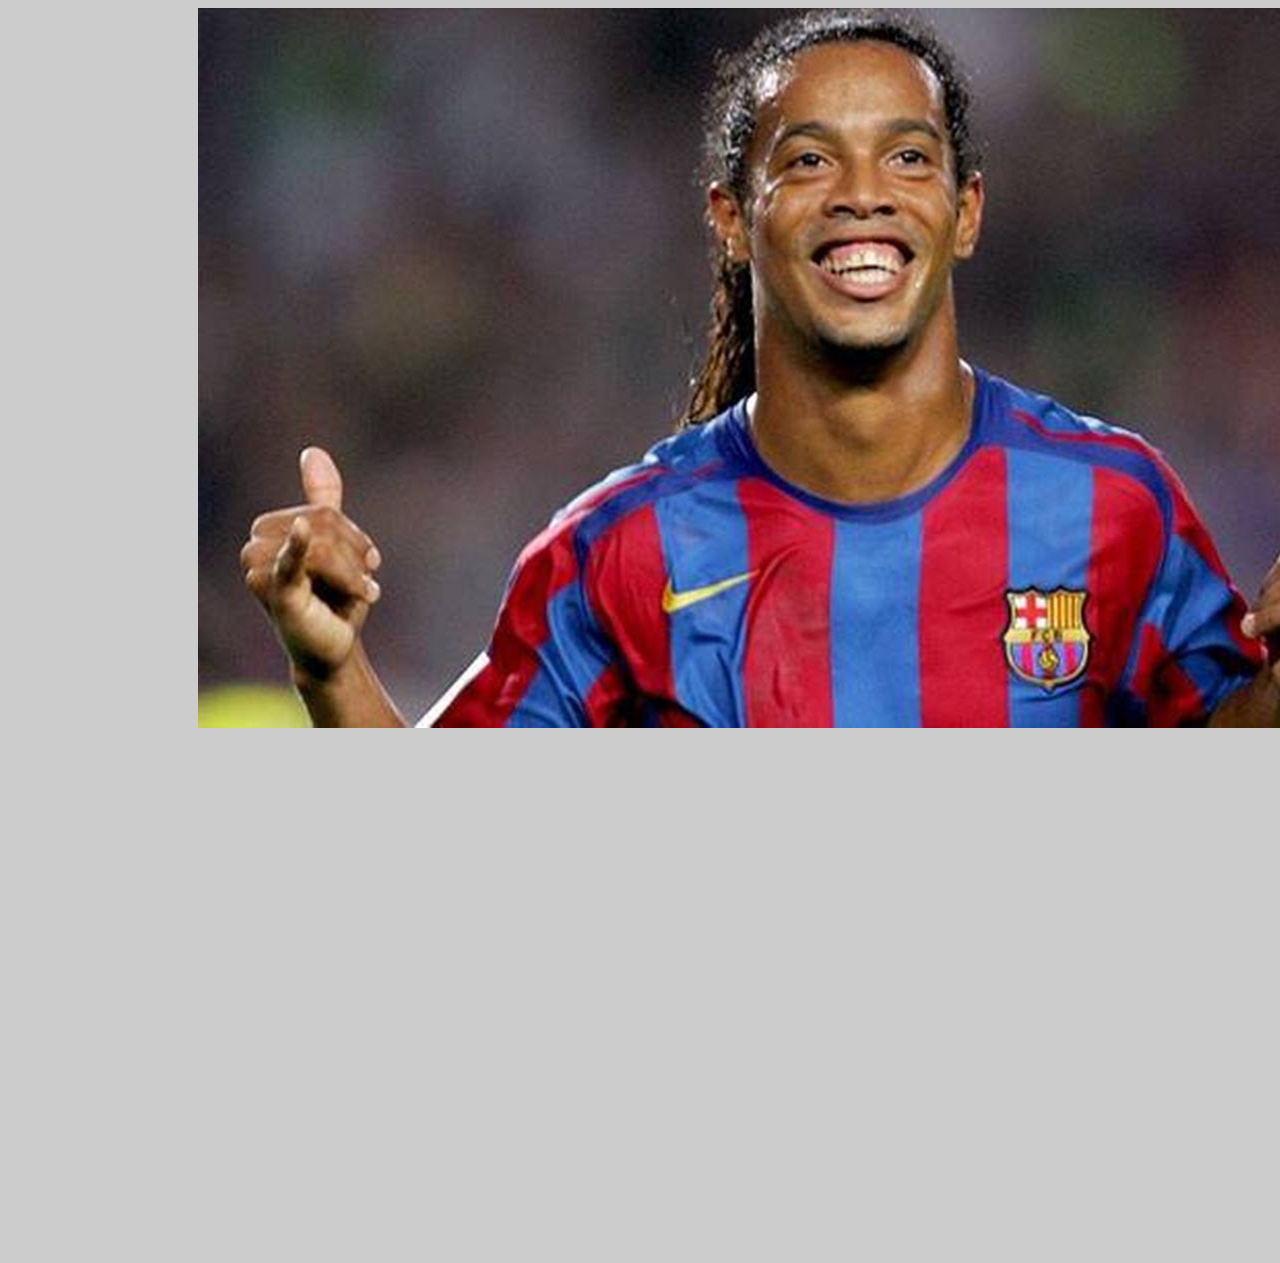
<file: indexRONALDINHO.html>
<!DOCTYPE html>
<html>
<head>
	<title>É TOIS!</title>
	<style type="text/css">
	body{
		background-color: #ccc !important;
	}

	h1{
		font-size: 5em !important;
		text-align: center;
	}

	body .ronaldo{
		margin-left: 15%;
		margin-right: 17%;
		margin-bottom: 42%;
		
	}

	</style>
</head>
<body>
<div class="ronaldo">
	<img src="ronaldinho.jpg">
</div>
</body>
</html>
</file>
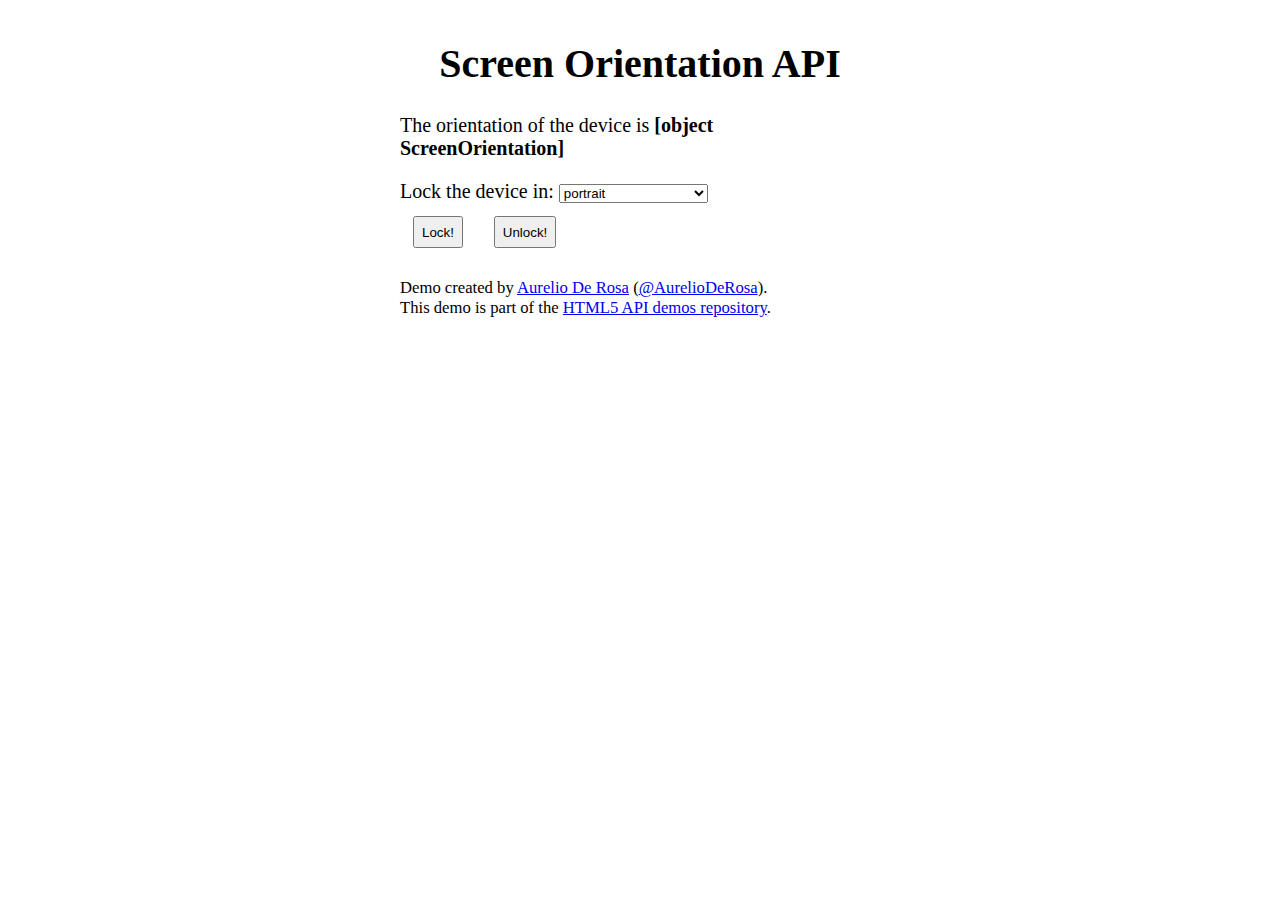
<file: ori.html>
<!DOCTYPE html>
<html>
   <head>
      <meta charset="UTF-8">
      <meta name="viewport" content="width=device-width, initial-scale=1.0"/>
      <meta name="author" content="Aurelio De Rosa">
      <title>Screen Orientation API Demo by Aurelio De Rosa</title>
      <style>
         *
         {
            -webkit-box-sizing: border-box;
            -moz-box-sizing: border-box;
            box-sizing: border-box;
         }

         body
         {
            max-width: 500px;
            margin: 2em auto;
            padding: 0 0.5em;
            font-size: 20px;
         }

         h1
         {
            text-align: center;
         }

         .api-support
         {
            display: block;
         }

         .hidden
         {
            display: none;
         }

         .value
         {
            font-weight: bold;
         }

         .button-demo
         {
            padding: 0.5em;
            margin: 1em;
         }

         .author
         {
            display: block;
            margin-top: 1em;
         }
      </style>
   </head>
   <body>
      <h1>Screen Orientation API</h1>

      <span id="so-unsupported" class="api-support hidden">API not supported</span>

      <div id="so-results">
         <p>
            The orientation of the device is <span id="orientation" class="value">unavailable</span>
         </p>
         <form id="form-orientation">
            <label for="orientation">Lock the device in:</label>
            <select id="orientation-type">
               <option value="portrait">portrait</option>
               <option value="landscape">landscape</option>
               <option value="portrait-primary">portrait-primary</option>
               <option value="portrait-secondary">portrait-secondary</option>
               <option value="landscape-primary">landscape-primary</option>
               <option value="landscape-secondary">landscape-secondary</option>
            </select>
            <br />
            <input class="button-demo" id="lock-button" type="submit" value="Lock!" />
            <button class="button-demo" id="unlock-button">Unlock!</button>
         </form>
      </div>

      <small class="author">
         Demo created by <a href="http://www.audero.it">Aurelio De Rosa</a>
         (<a href="https://twitter.com/AurelioDeRosa">@AurelioDeRosa</a>).<br />
         This demo is part of the <a href="https://github.com/AurelioDeRosa/HTML5-API-demos">HTML5 API demos repository</a>.
      </small>

      <script>
         var prefix = 'orientation' in screen ? '' :
                      'mozOrientation' in screen ? 'moz' :
                      'msOrientation' in screen ? 'ms' :
                      null;

         if (prefix === null) {
            document.getElementById('so-unsupported').classList.remove('hidden');

            ['lock-button', 'unlock-button'].forEach(function(elementId) {
               document.getElementById(elementId).setAttribute('disabled', 'disabled');
            });
         } else {
            var form = document.getElementById('form-orientation');
            var select = document.getElementById('orientation-type');

            // Function needed to see lock in action
            function launchFullscreen(element) {
               if(element.requestFullscreen) {
                  element.requestFullscreen();
               } else if(element.mozRequestFullScreen) {
                  element.mozRequestFullScreen();
               } else if(element.webkitRequestFullscreen) {
                  element.webkitRequestFullscreen();
               } else if(element.msRequestFullscreen) {
                  element.msRequestFullscreen();
               }
            }

            function exitFullscreen() {
               if(document.exitFullscreen) {
                  document.exitFullscreen();
               } else if(document.mozCancelFullScreen) {
                  document.mozCancelFullScreen();
               } else if(document.webkitExitFullscreen) {
                  document.webkitExitFullscreen();
               } else if (document.msExitFullscreen) {
                  document.msExitFullscreen();
               }
            }

            function orientationHandler() {
               var orientationProperty = prefix + (prefix === '' ? 'o' : 'O') + 'rientation';
               document.getElementById('orientation').textContent = screen[orientationProperty];
            }

            screen.addEventListener(prefix + 'orientationchange', orientationHandler);
            document.getElementById('lock-button').addEventListener('click', function(event) {
               event.preventDefault();
               launchFullscreen(document.documentElement);

               setTimeout(function() {
                  screen[prefix + (prefix === '' ? 'l' : 'L') + 'ockOrientation'](select.value);
               }, 1);
            });
            document.getElementById('unlock-button').addEventListener('click', function() {
               exitFullscreen();
               screen[prefix + (prefix === '' ? 'u' : 'U') + 'nlockOrientation']();
            });

            orientationHandler();
         }
      </script>
   </body>
</html>
</file>
